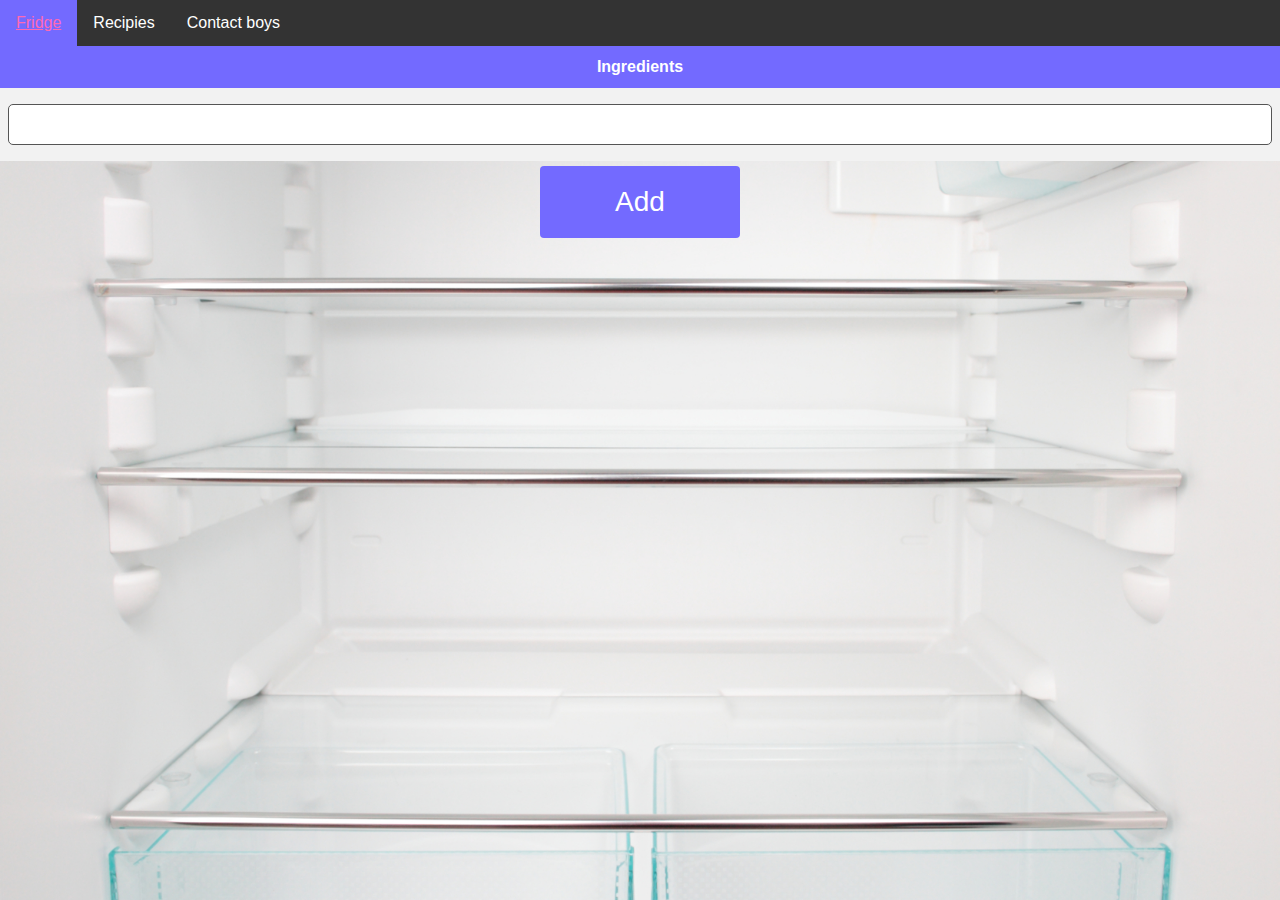
<file: index.html>
<!DOCTYPE html>
<html>
<head>
	<link type="text/css" rel="stylesheet" href="css/index.css" />
	<title>Home</title>
</head>
<body>
	<ul id="nav">
  		<li class="top"><a class="active" href="fridge.html">Fridge</a></li>
  		<li class="top">
 			<a href="rec_ing.html">
				Recipies
			</a>
		</li>
 		<li class="top">
 			<a href="contact.html">
				Contact boys
			</a>
		</li>
	</ul>
<table id="customers">
	<tr>
		<th><center>Ingredients</center></th>
	</tr>
	<tr>
		<td>
			<form>
  				<input type="text" id="ingIn" name="fname">
  			</form>
		</td>
	</tr>
</table>
<center><button id= "ingAdd" class="button"><span>Add</span></button></center>
<div id="IngredientSection">
	<ul id="IngList">
	</ul>
</div>
<script src="https://cdn.firebase.com/js/client/2.4.1/firebase.js"></script>
	<script>
		var newIng = document.getElementById('ingIn'),
			ingAdd = document.getElementById('ingAdd');

			rootRef = new Firebase('https://texttest.firebaseIO.com');
			currentMessageRef = rootRef.child('inputs');

			ingAdd.addEventListener('click', function(){

				currentMessageRef.push(newIng.value);
				newIng.value = '';
			})

			//currentMessageRef.on('value', function(snapshot) {
				newIng.innerText = "kappa";
				
				
				
				currentMessageRef.on("child_added",function(snapshot) {
					/*var inputTxt = document.createTextNode(snapshot.val());*/
					var para = document.createElement("li");
					para.innerText = snapshot.val();
					var list = document.getElementById('IngList');
					list.insertBefore(para, list.childNodes[0]);
					//PNLY USE INPUTVALIN HERE

				})
/*				snapshot.forEach(function (childSnapshot) {

				})*/

			//})
	</script>
</body>
</html>
</file>
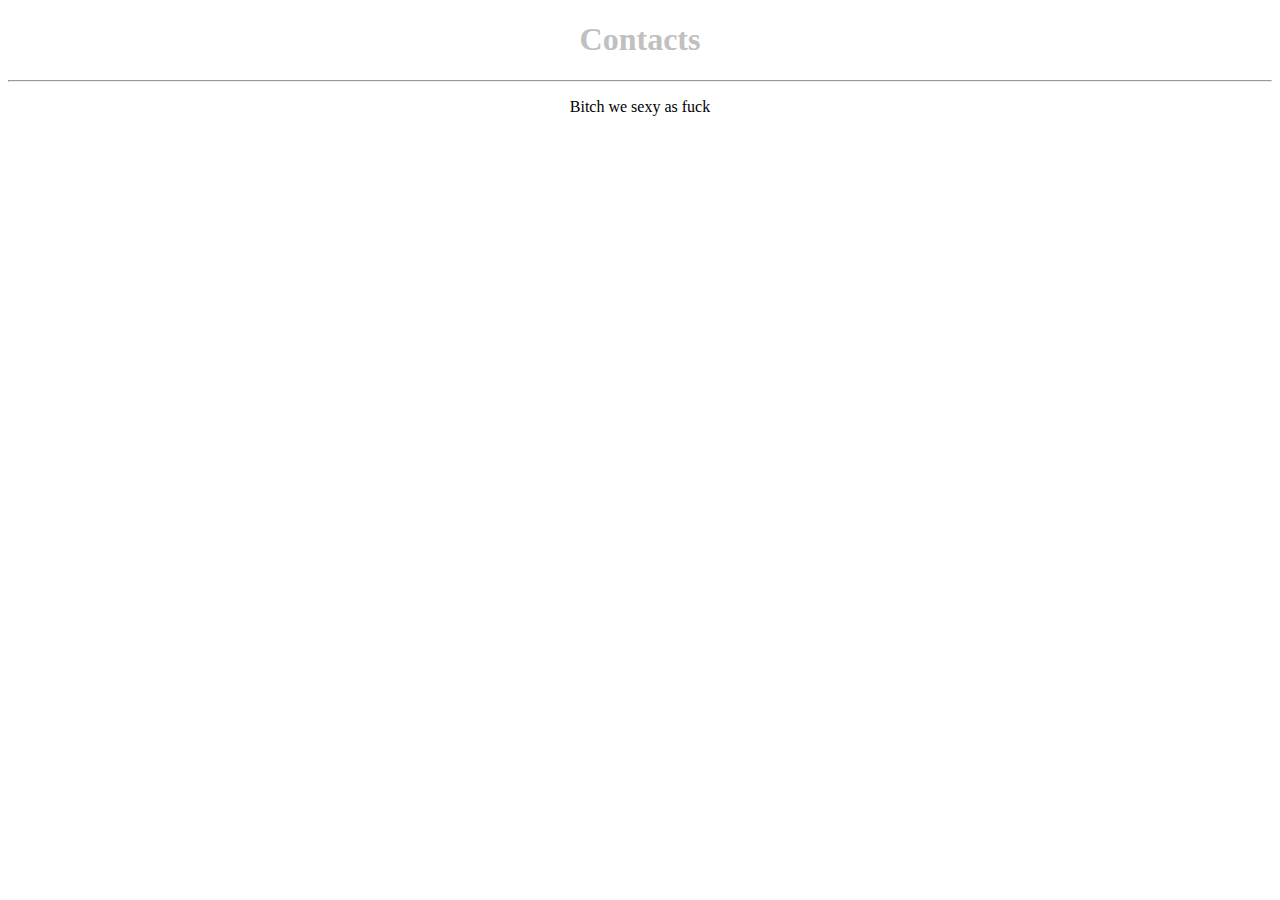
<file: contact.html>
<!DOCTYPE html>
<html>
<head>
	<title>ContactPage</title>
</head>
<body>
	<div style="color:#C0C0C0">
		<h1>
			<center>
				Contacts
			</center>
		</h1>
	</div>
	<hr></hr>
	<p>
		<center>
			Bitch we sexy as fuck
		</center>
	</p>
</body>
</html>
</file>
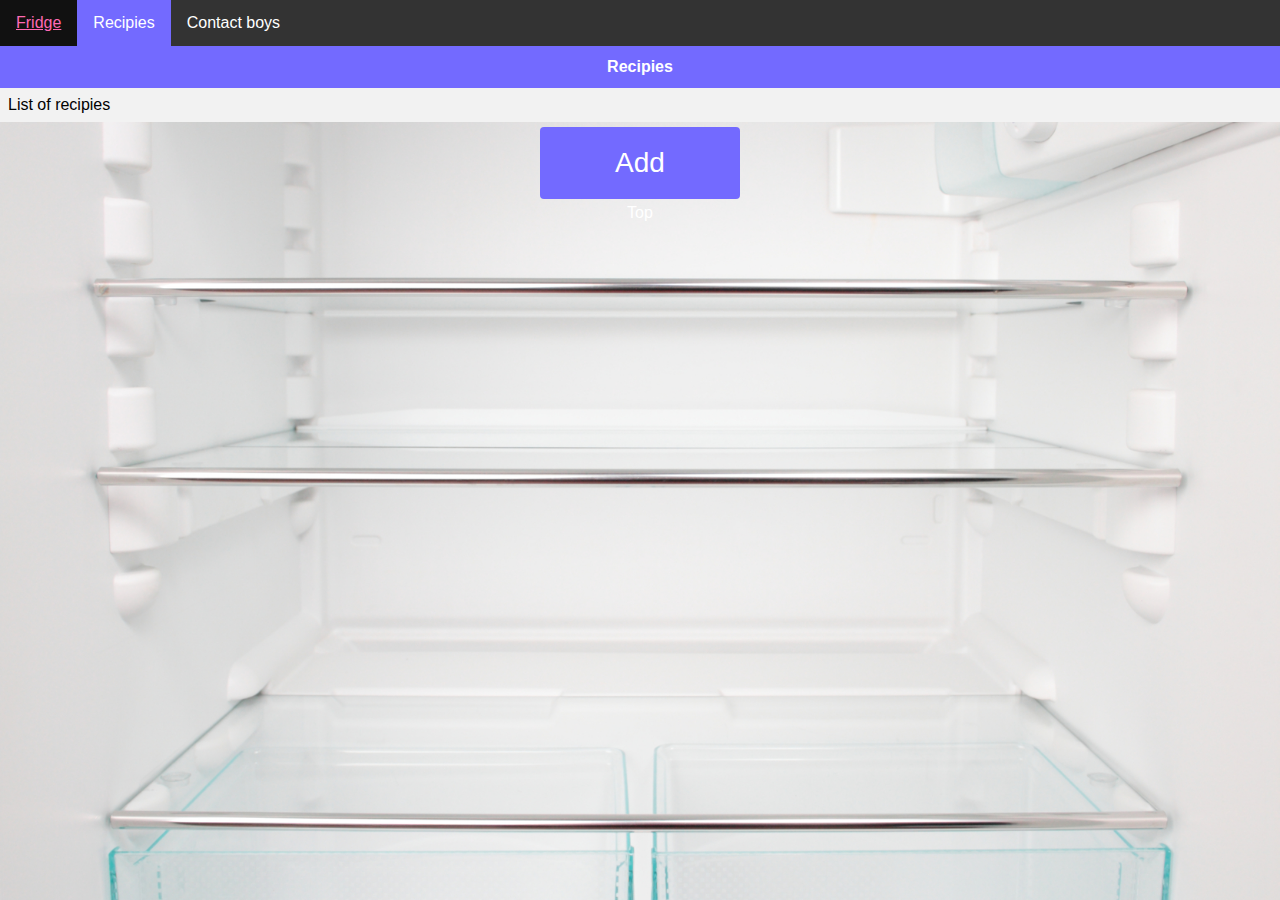
<file: rec_ing.html>
<!DOCTYPE html>
<html>
<head>
<link type="text/css" rel="stylesheet" href="css/index.css" />
</head>
<body>
	<ul id="nav">
  		<li><a href="fridge.html">Fridge</a></li>
  		<li>
  			<a class="active" href="rec_ing.html">
				Recipies
			</a>
		</li>
 		<li>
 			<a href="contact.html">
				Contact boys
			</a>
		</li>
	</ul>
<table id="customers">
	<tr>
		<th><center>Recipies</center></th>
	</tr>
	<tr>
		<td>
			List of recipies
		</td>
	</tr>
</table>
<center><button class="button"><span>Add</hover></button></center>
<a href="#0" class="cd-top">Top</a>
</html>
</file>
<file: css/index.css>
.button {
	text-align:center;
  display: inline-block;
  border-radius: 4px;
  background-color: #736AFF;
  border: none;
  color: #FFFFFF;
  text-align: center;
  font-size: 28px;
  padding: 20px;
  width: 200px;
  transition: all 0.5s;
  cursor: pointer;
  margin: 5px;
}

.button span {
  cursor: pointer;
  display: inline-block;
  position: relative;
  transition: 0.5s;
}

.button span:after {
  content: '+';
  position: absolute;
  opacity: 0;
  top: 0;
  right: -20px;
  transition: 0.5s;
}

.button:hover span {
  padding-right: 25px;
}

.button:hover span:after {
  opacity: 1;
  right: 0;
}

a:link {
    color: #ffffff;
    text-decoration: none;
}

/* visited link */
a:visited {
    color: #ffffff;
    text-decoration: none;
}

/* mouse over link */
a:hover {
    color: hotpink;
    text-decoration: underline;
}

/* selected link */
a:active {
    color: blue;
    text-decoration: underline;
}

#customers {
    font-family: "Trebuchet MS", Arial, Helvetica, sans-serif;
    border-collapse: collapse;
    width: 100%;
    border: none;
}

#customers td, #customers th {

    text-align: left;
    padding: 8px;
}

#customers tr:nth-child(even){background-color: #f2f2f2}

#customers tr:hover {background-color: #736AFF;}

#customers th {
    padding-top: 12px;
    padding-bottom: 12px;
    background-color: #736AFF;
    color: white;
}
p {
    border: 1px solid black;
    outline-color:red;
}
p.groove {outline-style: groove;}

#nav {
    list-style-type: none;
    margin: 0;
    padding: 0;
    overflow: hidden;
    background-color: #333;
}

li {
    float: left;
}

li a {
    display: block;
    color: #ffffff;
    text-align: center;
    padding: 14px 16px;
    text-decoration: none;
}

a:hover:not(.active) {
    background-color: #111;
}

.active {
background-color:#736AFF;
}

input[type=text] {
    width: 100%;
    padding: 12px 20px;
    margin: 8px 0;
    box-sizing: border-box;
    border: 1px solid #555;
    border-radius: 5px;
    outline: none;
}

input[type=text]:focus {
    background-color: lightblue;
}
.cd-top.cd-is-visible {
  /* the button becomes visible */
  visibility: visible;
  opacity: 1;
}
.cd-top.cd-fade-out {
  /* if the user keeps scrolling down, the button is out of focus and becomes less visible */
  opacity: .5;
}

body {
    background: url('../images/fridge.jpg') no-repeat center center fixed;
     -webkit-background-size: cover;
    -moz-background-size: cover;
    -o-background-size: cover;
    background-size: cover;
    font-family: helvetica, arial, sans-serif;
    font-size: 100%;
    margin: 0;
    padding: 0;
    text-align: center;
    min-height: 100%;
}
</file>
